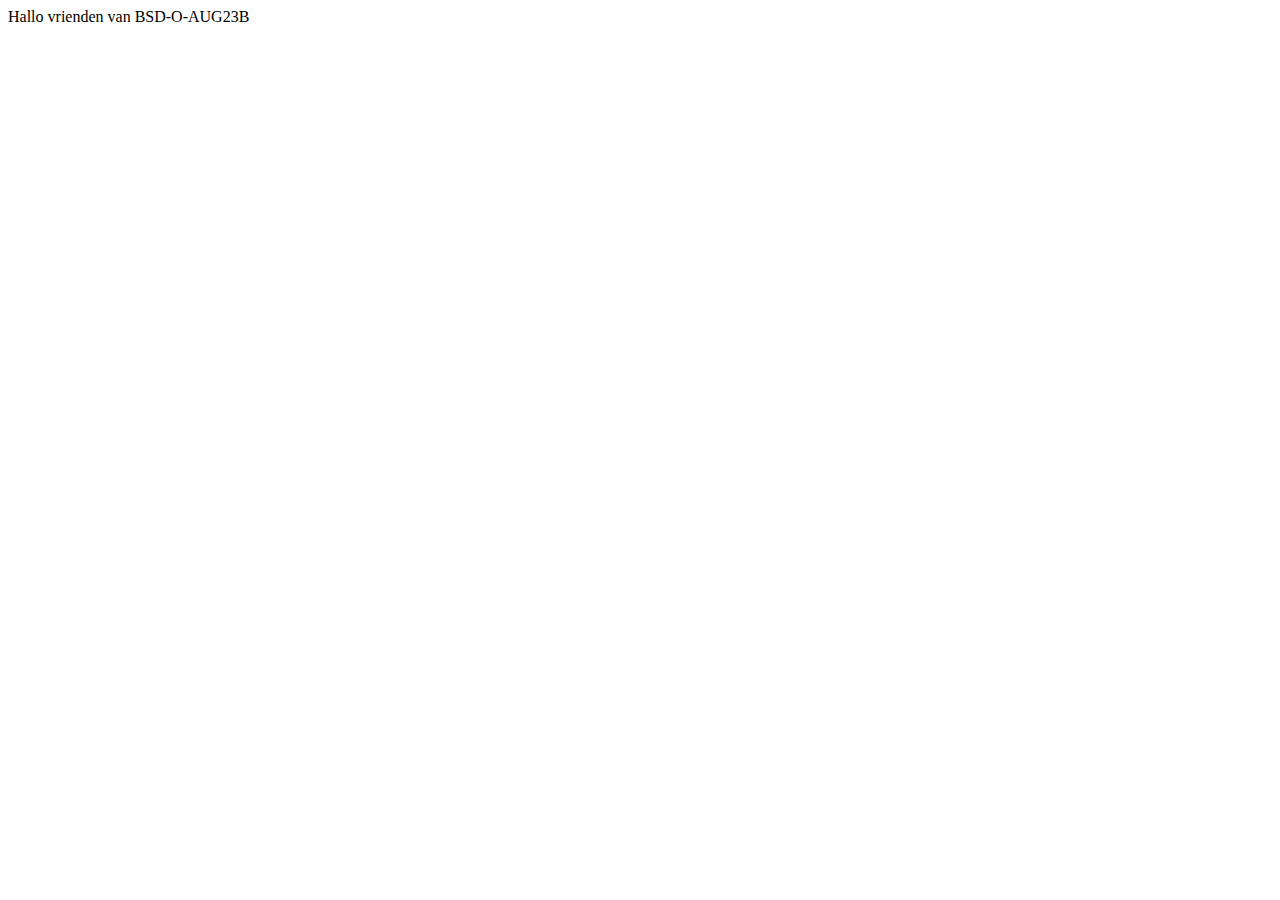
<file: app01/app01.html>
<!DOCTYPE html>
<html lang="en">
<head>
    <meta charset="UTF-8">
    <meta name="viewport" content="width=device-width, initial-scale=1.0">
    <title>Document</title>
</head>
<body>
    Hallo vrienden van BSD-O-AUG23B
</body>
</html>
</file>
